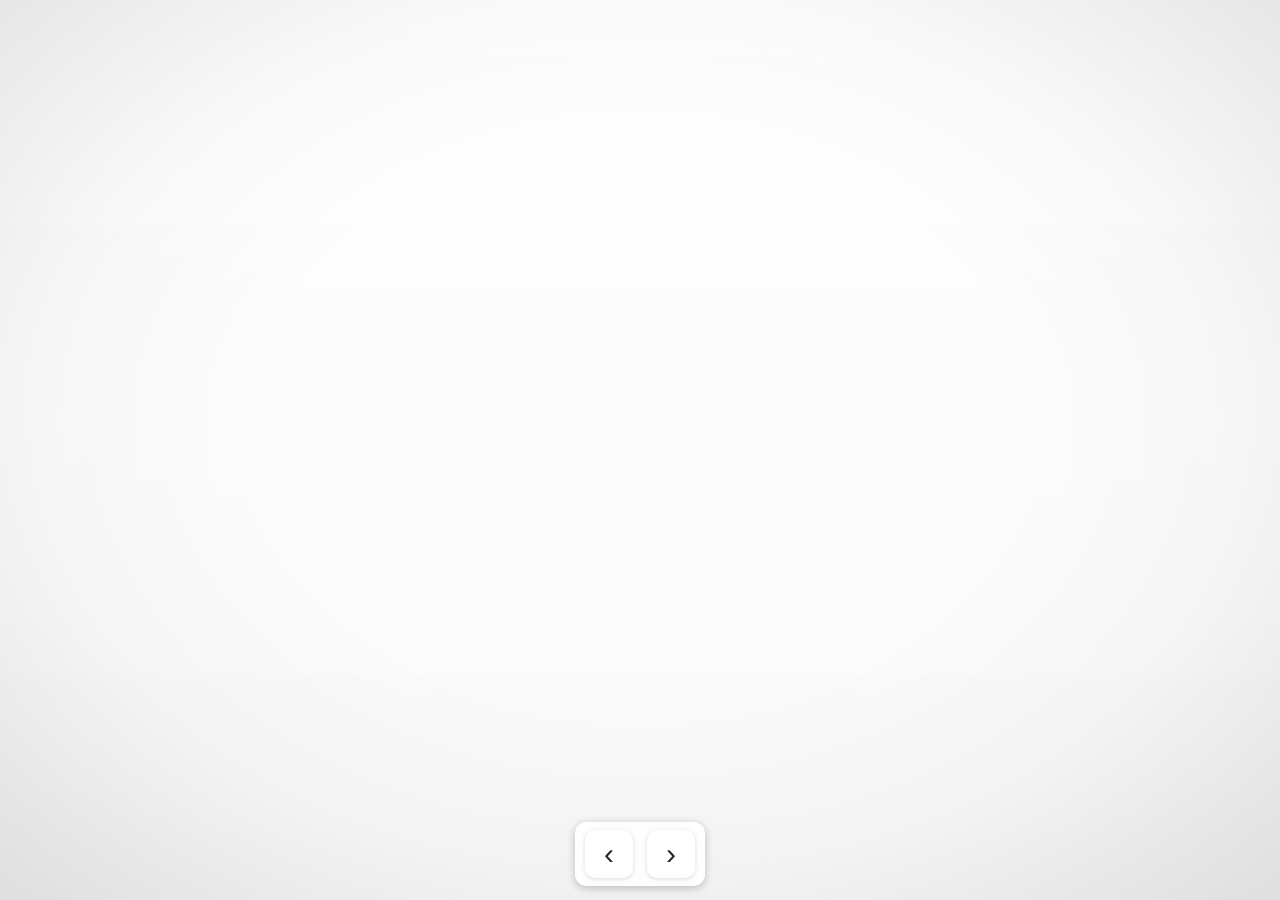
<file: index.html>
<!doctype html>
<html lang="fr">
<head>
  <meta charset="utf-8" />
  <meta name="viewport" content="width=device-width, initial-scale=1" />
  <meta http-equiv="Cache-Control" content="no-cache, no-store, must-revalidate" />
  <meta http-equiv="Pragma" content="no-cache" />
  <meta http-equiv="Expires" content="0" />
  <title>Saintes - Mobilité 3D</title>

  <!-- Retour OAuth de BUS B : callback Esri sur une URL DÉJÀ autorisée dans AGOL.
       Identique au protocole Esri OAuth PKCE (CustomEvent dans window.opener).
       Le code de BUS A n'est pas chargé pendant ce retour en popup. -->
  <script>
    (() => {
      const params = new URLSearchParams(window.location.search);
      const isOAuthResponse =
        params.has("code") ||
        params.has("state") ||
        params.has("error") ||
        /(?:^|[&#])(access_token|error|state)=/.test(window.location.hash);

      if (!window.opener || !isOAuthResponse) return;

      window.__busOAuthCallback = true;
      try {
        if (window.location.hash) {
          window.opener.dispatchEvent(new CustomEvent(
            "arcgis:auth:hash", { detail: window.location.hash }
          ));
        } else if (window.location.search) {
          window.opener.dispatchEvent(new CustomEvent(
            "arcgis:auth:location:search", { detail: window.location.search }
          ));
        }
        window.close();
      } catch (error) {
        document.addEventListener("DOMContentLoaded", () => {
          document.body.textContent =
            "Retour OAuth impossible. Fermez cette fenêtre et réessayez depuis BUS B.";
        });
      }
    })();
  </script>

  <!-- Connexions préparées dès l'ouverture pour réduire la latence initiale. -->
  <link rel="preconnect" href="https://js.arcgis.com" crossorigin />
  <link rel="preconnect" href="https://saintongeromane.maps.arcgis.com" crossorigin />
  <link rel="preconnect" href="https://services9.arcgis.com" crossorigin />
  <link rel="dns-prefetch" href="//js.arcgis.com" />
  <link rel="dns-prefetch" href="//saintongeromane.maps.arcgis.com" />
  <link rel="dns-prefetch" href="//services9.arcgis.com" />

  <link rel="stylesheet" href="https://js.arcgis.com/5.1/esri/themes/light/main.css" />
  <script type="module" src="https://js.arcgis.com/5.1/"></script>

  
  <link id="appStyles" rel="stylesheet" />
  <script>
    (() => {
      const link = document.getElementById("appStyles");
      link.href = "./styles.css?v=" + Date.now();
    })();
  </script>

  <script>
    // Supprime seulement les paramètres de suivi ajoutés aux liens.
    (() => {
      const url = new URL(window.location.href);
      let changed = false;

      for (const key of [...url.searchParams.keys()]) {
        if (key.toLowerCase().startsWith("utm_")) {
          url.searchParams.delete(key);
          changed = true;
        }
      }

      if (changed) {
        window.history.replaceState(
          {},
          document.title,
          url.pathname + (url.search || "") + url.hash
        );
      }
    })();
  </script>
</head>

<body>
  <div id="viewDiv"></div>

  <div id="cinemaGrade" class="neutral"></div>
  <div id="filmGrain"></div>
  <div id="sunRays"></div>
  <div id="nightTint"></div>
  <canvas id="starCanvas"></canvas>
  <canvas id="weatherCanvas"></canvas>
  <div id="lightningFlash"></div>

  <div id="slidePresentation" class="none">
    <div id="presentationTitle"></div>
    <div id="presentationDescription"></div>
  </div>

  <div id="slideControls" style="display:flex;">
    <button id="prevSlide" type="button" title="Diapositive précédente" aria-label="Diapositive précédente">‹</button>
    <button id="nextSlide" type="button" title="Diapositive suivante" aria-label="Diapositive suivante">›</button>
  </div>

  <script type="module">
    // Le retour OAuth doit se terminer sans initialiser une seconde scène.
    if (!window.__busOAuthCallback) {
      import("./app.js?v=" + Date.now());
    }
  </script>
</body>
</html>
</file>
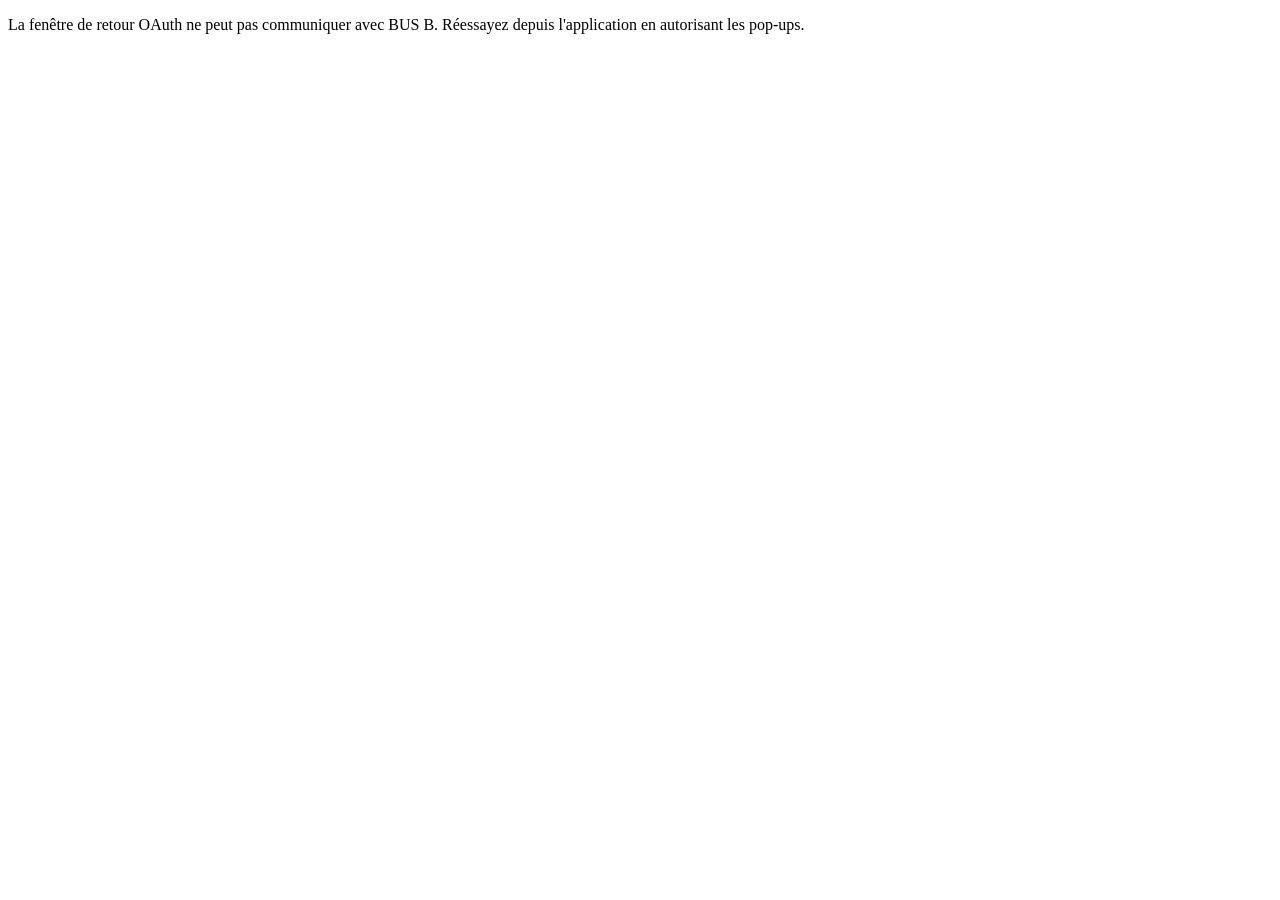
<file: oauth-callback.html>
<!DOCTYPE html>
<html lang="fr">
<head>
  <meta charset="utf-8">
  <title>BUS B — Retour OAuth ArcGIS</title>
  <!-- Basé sur le callback officiel Esri/jsapi-resources (licence Apache 2.0). -->
  <script>
    function finishOAuth() {
      if (!window.opener) {
        document.getElementById("status").textContent =
          "La fenêtre de retour OAuth ne peut pas communiquer avec BUS B. " +
          "Réessayez depuis l'application en autorisant les pop-ups.";
        return;
      }
      try {
        if (window.location.hash) {
          window.opener.dispatchEvent(new CustomEvent(
            "arcgis:auth:hash",
            { detail: window.location.hash }
          ));
        } else if (window.location.search) {
          window.opener.dispatchEvent(new CustomEvent(
            "arcgis:auth:location:search",
            { detail: window.location.search }
          ));
        }
        window.close();
      } catch (error) {
        document.getElementById("status").textContent =
          "Le retour OAuth a échoué. Réessayez depuis BUS B.";
      }
    }
    window.addEventListener("load", finishOAuth);
  </script>
</head>
<body>
  <p id="status">Retour à BUS B après authentification…</p>
</body>
</html>
</file>
